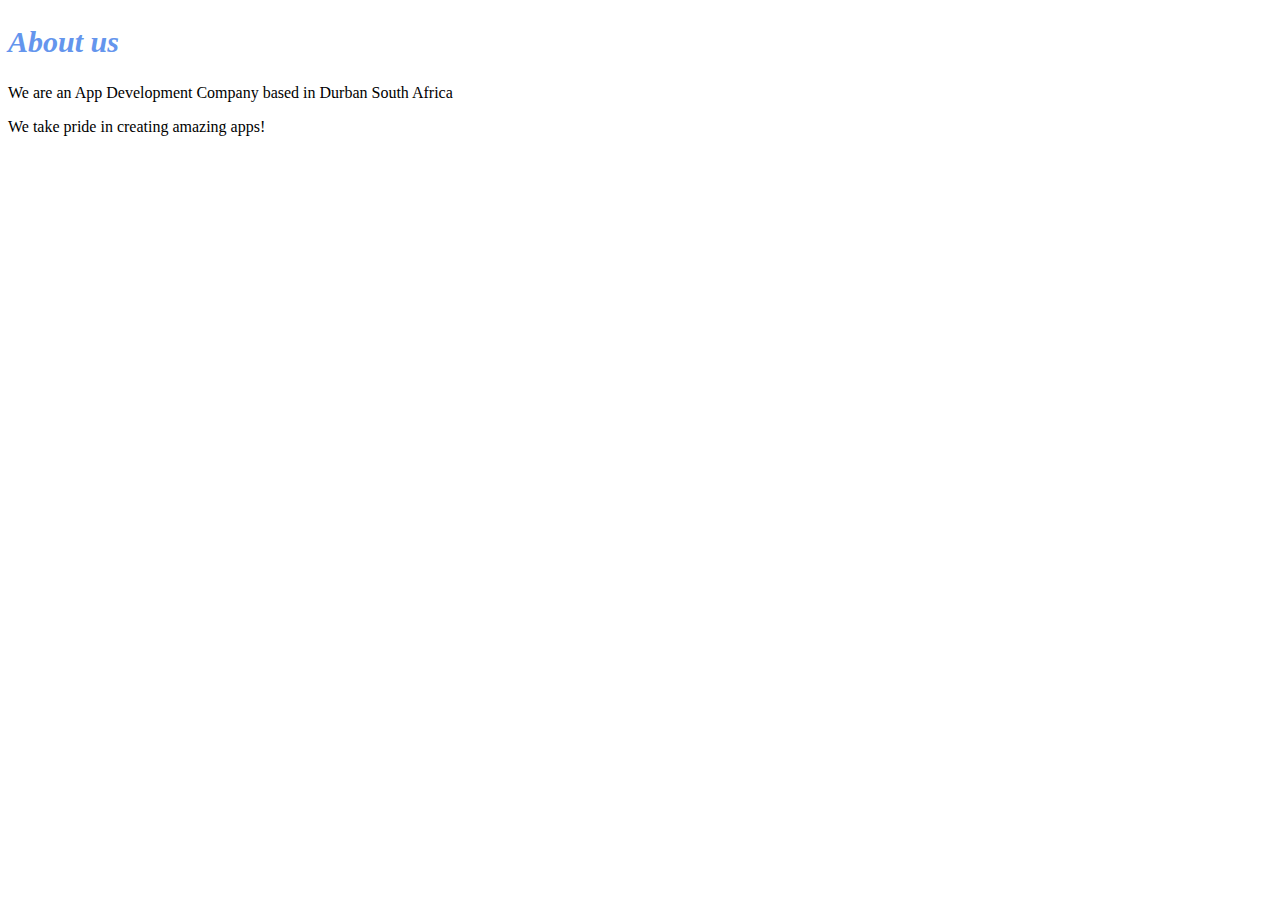
<file: about.html>
<!DOCTYPE html>
<html>
<head>
    <link rel="stylesheet" href="style.css">
</head>
<body>
    <h2>About us</h2>
   <p>We are an App Development Company based in Durban South Africa</p>
   <p>We take pride in creating amazing apps!</p>
</body>
</html>
</file>
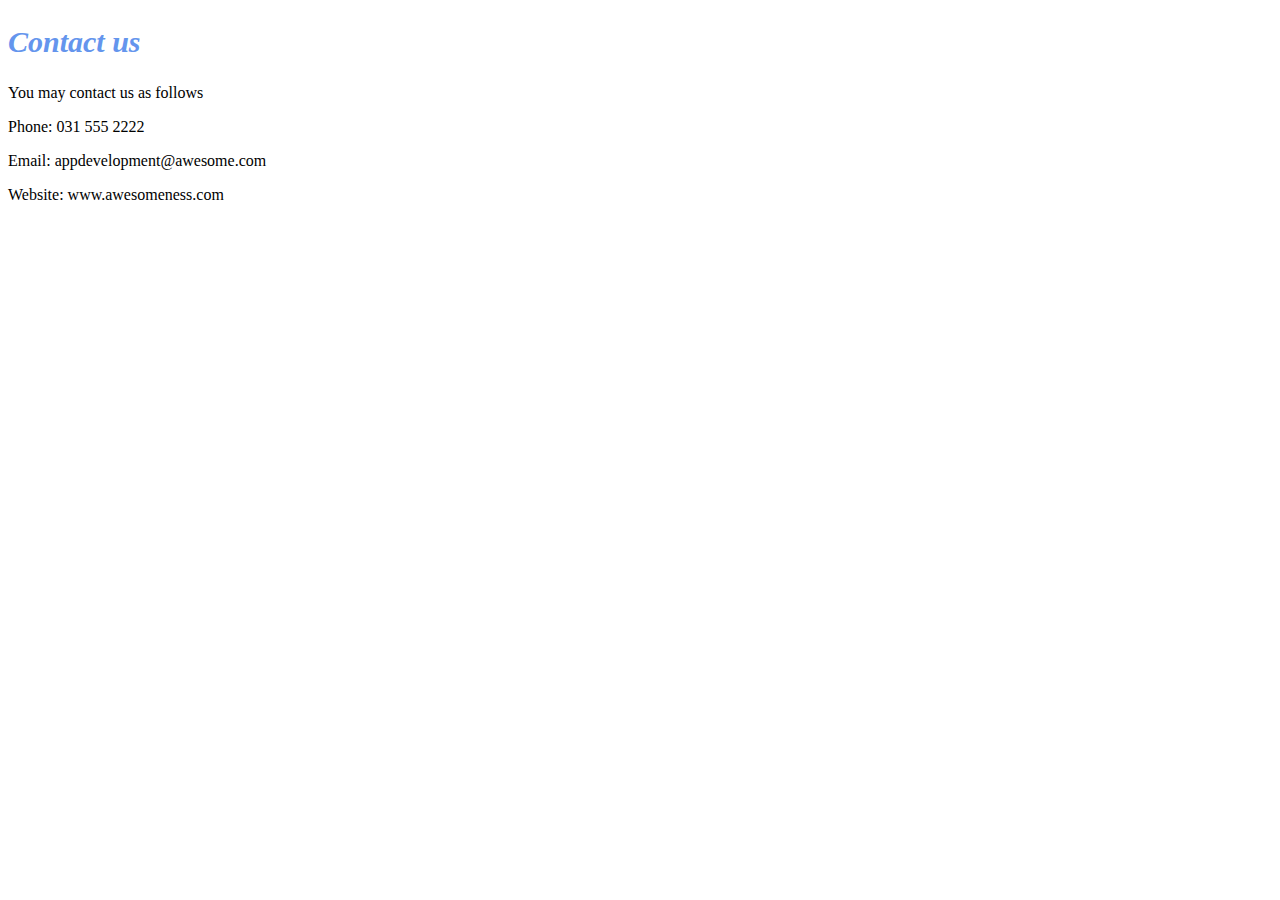
<file: contact.html>
<!DOCTYPE html>
<html>
<head>
    <link rel="stylesheet" href="style.css">
</head>
<body>
    <h2>Contact us</h2>
   <p>You may contact us as follows</p>
   <p>Phone: 031 555 2222</p>
   <p>Email: appdevelopment@awesome.com</p>
   <p>Website: www.awesomeness.com</p>
</body>
</html>
</file>
<file: style.css>
.gallery img{
    width: 100%;
}
h2{
    font-family: Impact, fantasy;
    font-size: 30px;
    color: cornflowerblue;
    font-style: italic;
}
h4{
    font-family: Impact, fantasy;
    font-size: 20px;
    color: cornflowerblue;
    font-style: italic;
}

#menu{
    width: 100%;
    height: 40px;
    background-color: cornflowerblue;
    padding-top: 12px;
}

#menu a{
    color: #ffffff;
    font-family: Helvetica, sans-serif;
    font-size: 18px;
    text-decoration: none;
    font-weight: 800;

    padding-left: 20px;
    padding-right: 20px;
}

#menu a:hover{
    color: #5077bd;
}
</file>
